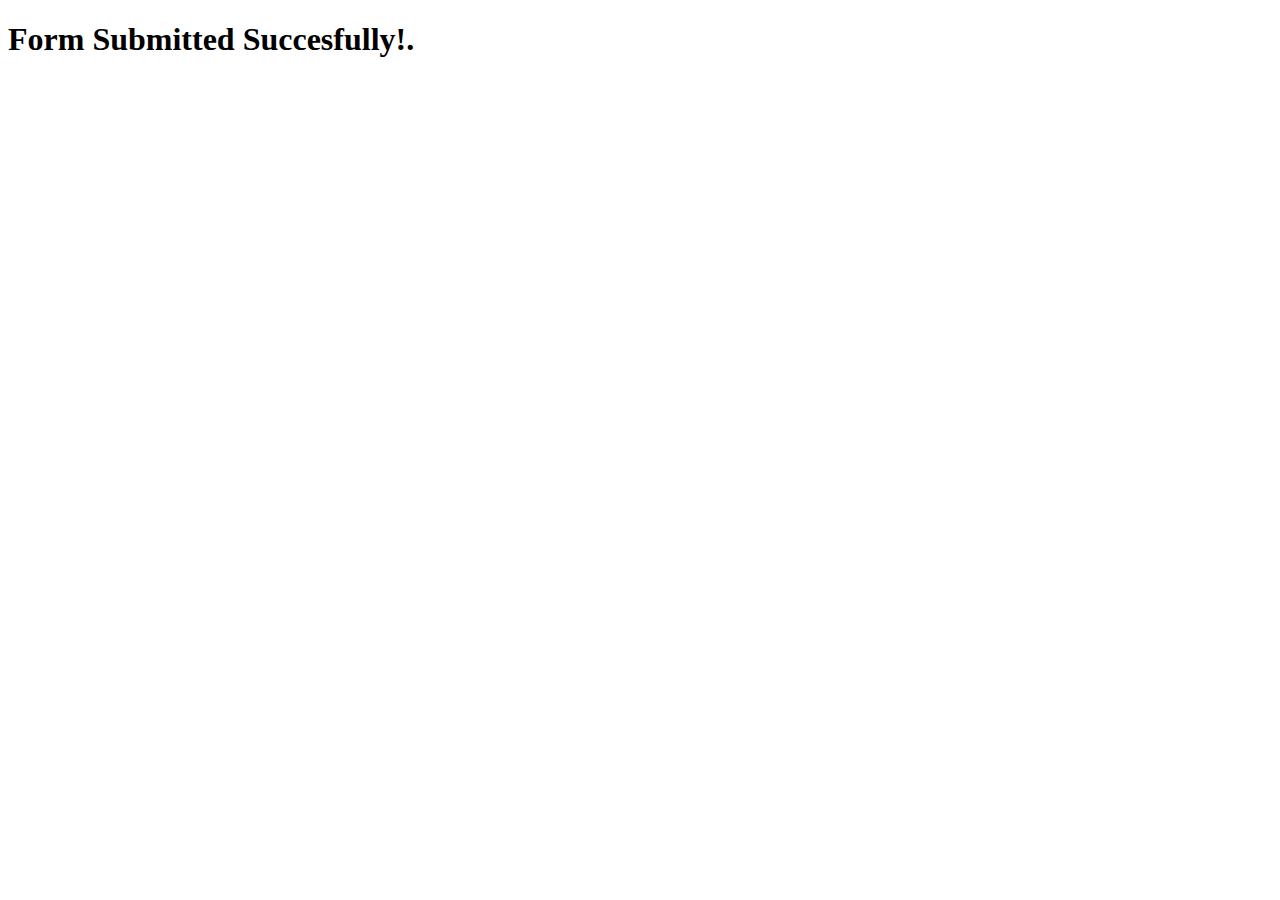
<file: message.html>
<!DOCTYPE html>
<html lang="en">
<head>
    <meta charset="UTF-8">
    <meta name="viewport" content="width=device-width, initial-scale=1.0">
    <title>Document</title>
</head>
<body>
  <h1>  Form Submitted Succesfully!.</h1>
</body>
</html>
</file>
